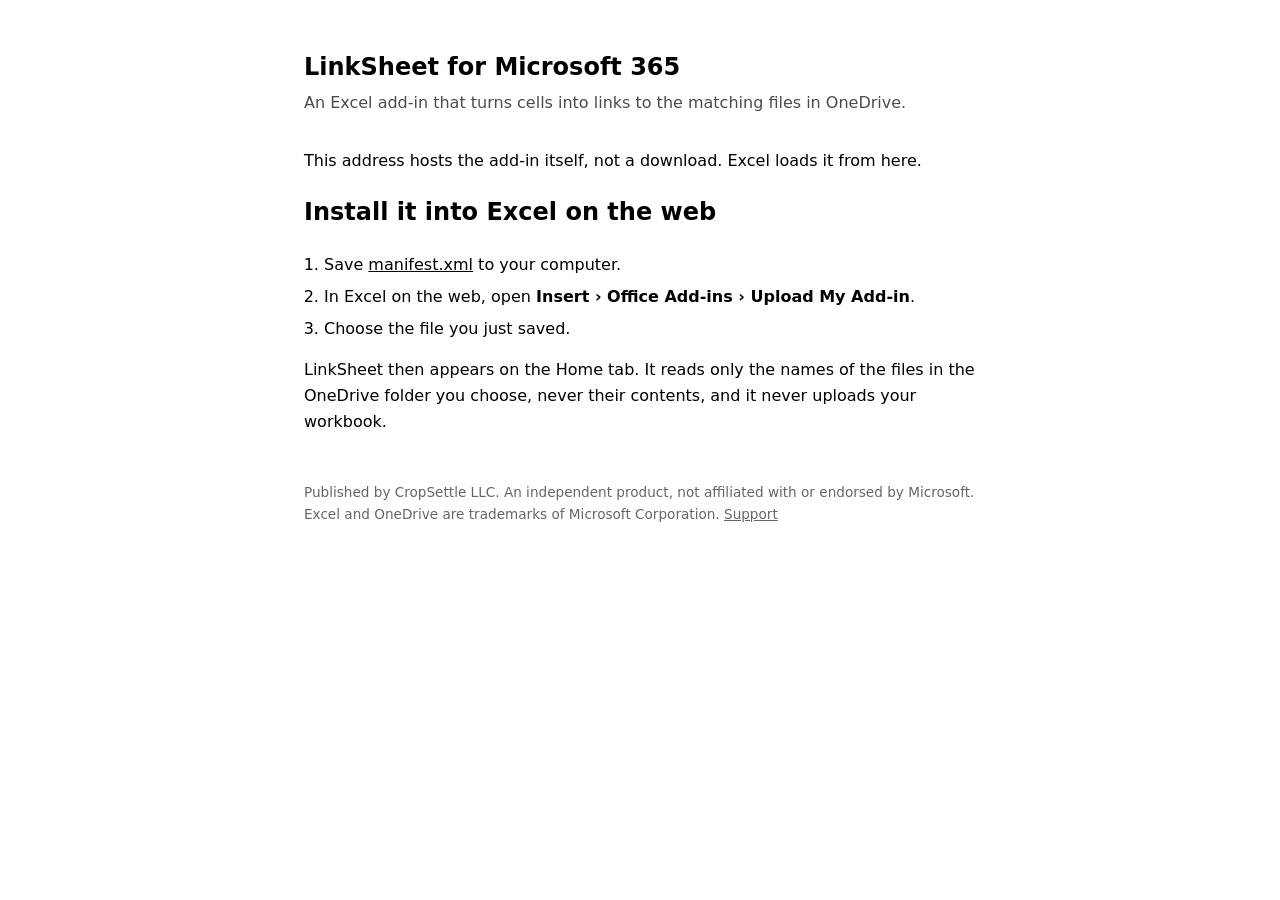
<file: index.html>
<!doctype html>
<html lang="en">
<head>
<meta charset="utf-8" />
<meta name="viewport" content="width=device-width, initial-scale=1" />
<title>LinkSheet for Microsoft 365</title>
<style>
  :root { color-scheme: light dark; }
  body { margin: 0; padding: 3rem 1.25rem; font: 16px/1.6 -apple-system, "Segoe UI", system-ui, sans-serif;
         max-width: 42rem; margin-inline: auto; }
  h1 { font-size: 1.5rem; margin: 0 0 .25rem; }
  p.sub { margin: 0 0 2rem; opacity: .7; }
  code { background: rgba(128,128,128,.15); padding: .1em .35em; border-radius: 3px; font-size: .9em; }
  ol { padding-left: 1.25rem; }
  li { margin: .4rem 0; }
  footer { margin-top: 3rem; font-size: .85rem; opacity: .6; }
  a { color: inherit; }
</style>
</head>
<body>
  <h1>LinkSheet for Microsoft 365</h1>
  <p class="sub">An Excel add-in that turns cells into links to the matching files in OneDrive.</p>

  <p>This address hosts the add-in itself, not a download. Excel loads it from here.</p>

  <h2>Install it into Excel on the web</h2>
  <ol>
    <li>Save <a href="./manifest.xml">manifest.xml</a> to your computer.</li>
    <li>In Excel on the web, open <strong>Insert &rsaquo; Office Add-ins &rsaquo; Upload My Add-in</strong>.</li>
    <li>Choose the file you just saved.</li>
  </ol>

  <p>LinkSheet then appears on the Home tab. It reads only the names of the files in the
     OneDrive folder you choose, never their contents, and it never uploads your workbook.</p>

  <footer>
    Published by CropSettle LLC. An independent product, not affiliated with or endorsed by Microsoft.
    Excel and OneDrive are trademarks of Microsoft Corporation.
    <a href="https://cropsettle.com/m365-support.html">Support</a>
  </footer>
</body>
</html>
</file>
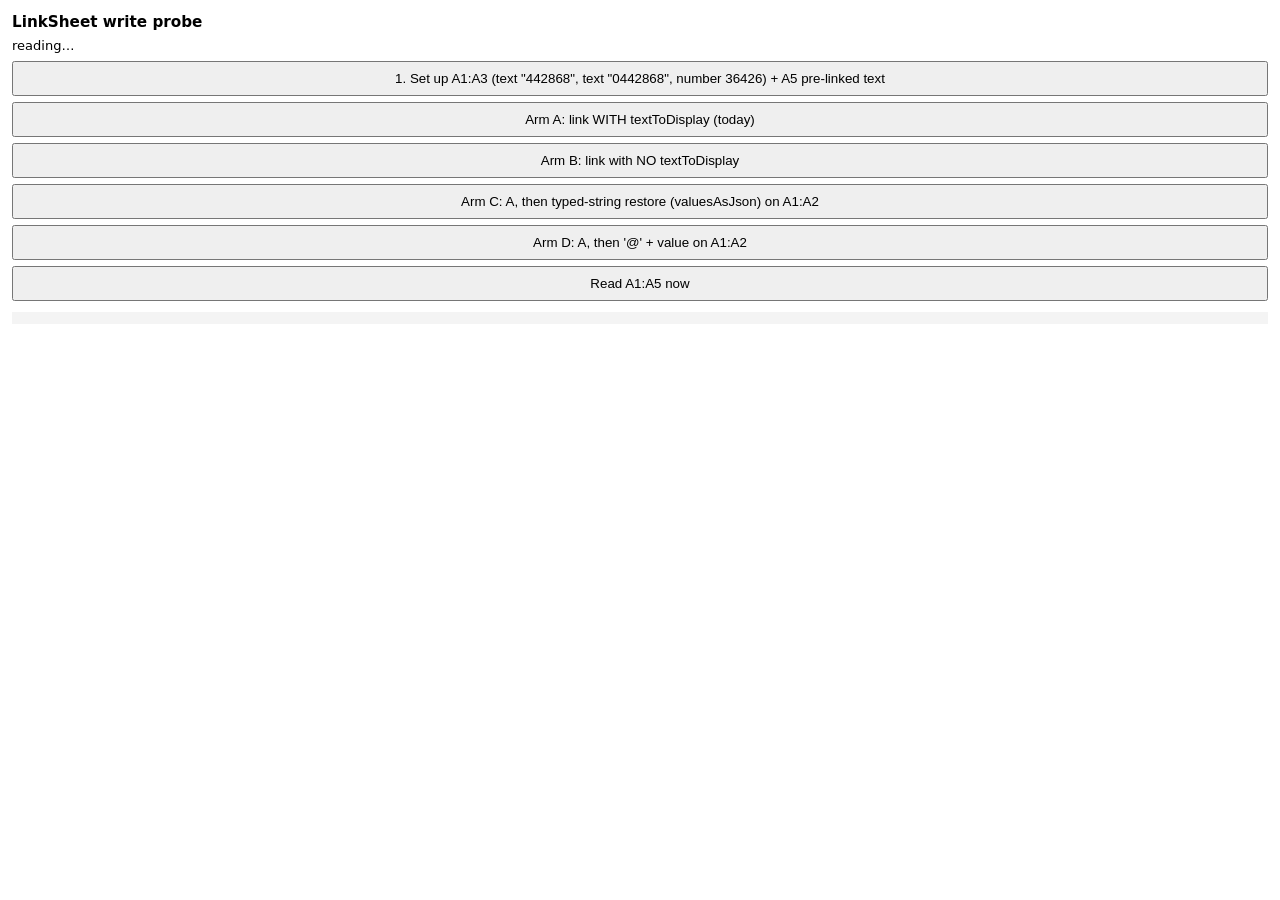
<file: probe/index.html>
<!doctype html>
<html>
<head>
  <meta charset="utf-8">
  <title>LinkSheet write probe</title>
  <script src="https://appsforoffice.microsoft.com/lib/1/hosted/office.js"></script>
  <style>
    body { font: 13px/1.4 system-ui, sans-serif; margin: 12px; }
    button { display: block; width: 100%; margin: 6px 0; padding: 8px; }
    pre { white-space: pre-wrap; font-size: 11px; background: #f4f4f4; padding: 6px; }
    h3 { margin: 10px 0 4px; }
  </style>
</head>
<body>
  <!-- Probe for docs/design/2026-11-03-pane-text-type-preserved.md §6 #2/#8 (Grok). Writes to A1:A3 of
       the ACTIVE sheet of a THROWAWAY workbook only. Not linked from the pane; its own add-in id. -->
  <h3>LinkSheet write probe</h3>
  <div id="api">reading…</div>
  <button id="setup">1. Set up A1:A3 (text "442868", text "0442868", number 36426) + A5 pre-linked text</button>
  <button id="armA">Arm A: link WITH textToDisplay (today)</button>
  <button id="armB">Arm B: link with NO textToDisplay</button>
  <button id="armC">Arm C: A, then typed-string restore (valuesAsJson) on A1:A2</button>
  <button id="armD">Arm D: A, then '@' + value on A1:A2</button>
  <button id="read">Read A1:A5 now</button>
  <pre id="out"></pre>
  <script>
    const URL1 = 'https://dham56.github.io/linksheet-m365/probe/index.html#f1';
    const URL2 = 'https://dham56.github.io/linksheet-m365/probe/index.html#f2';
    const out = (s) => { document.getElementById('out').textContent += s + '\n'; };
    const clear = () => { document.getElementById('out').textContent = ''; };
    const has116 = () => Office.context.requirements.isSetSupported('ExcelApi', '1.16');
    const has120 = () => Office.context.requirements.isSetSupported('ExcelApi', '1.20');

    async function readCells(context, label) {
      const sh = context.workbook.worksheets.getActiveWorksheet();
      const r = sh.getRange('A1:A5');
      r.load(['values', 'text', 'valueTypes', 'numberFormat']);
      const props = r.getCellProperties({ hyperlink: true, format: { font: { color: true, underline: true } } });
      await context.sync();
      const rows = [];
      for (let i = 0; i < 5; i++) {
        const p = props.value[i][0];
        rows.push(`A${i + 1}: value=${JSON.stringify(r.values[i][0])} text=${JSON.stringify(r.text[i][0])} type=${r.valueTypes[i][0]} fmt=${r.numberFormat[i][0]} addr=${p.hyperlink && p.hyperlink.address ? p.hyperlink.address.slice(0, 60) : '(none)'} tip=${p.hyperlink ? JSON.stringify(p.hyperlink.screenTip) : '-'} color=${p.format.font.color} ul=${p.format.font.underline}`);
      }
      out(`--- ${label} (${new Date().toLocaleTimeString()}) ---\n` + rows.join('\n'));
    }

    async function setup() {
      await Excel.run(async (context) => {
        const sh = context.workbook.worksheets.getActiveWorksheet();
        const r = sh.getRange('A1:A5');
        r.clear();
        r.numberFormat = [['General'], ['General'], ['General'], ['General'], ['General']];
        if (has116()) {
          sh.getRange('A1:A2').valuesAsJson = [[{ type: 'String', basicValue: '442868' }], [{ type: 'String', basicValue: '0442868' }]];
        } else {
          sh.getRange('A1:A2').numberFormat = [['@'], ['@']];
          sh.getRange('A1:A2').values = [['442868'], ['0442868']];
        }
        sh.getRange('A3').values = [[36426]];
        if (has116()) sh.getRange('A5').valuesAsJson = [[{ type: 'String', basicValue: '377198' }]];
        else { sh.getRange('A5').numberFormat = [['@']]; sh.getRange('A5').values = [['377198']]; }
        await context.sync();
        // A5 gets an existing link (Repair's object path starts from a linked cell)
        sh.getRange('A5').setCellProperties([[{ hyperlink: { address: 'file:///C:/Docs/377198.pdf', textToDisplay: '377198' } }]]);
        await context.sync();
        await readCells(context, 'after setup');
      });
    }

    function linkProps(withText, texts) {
      return texts.map((t, i) => [{ hyperlink: Object.assign({ address: i === 3 ? URL2 : URL1, screenTip: 'probe ' + (i + 1) }, withText ? { textToDisplay: t } : {}), format: { font: { color: '#0563C1', underline: 'Single' } } }]);
    }

    async function armA() {
      await Excel.run(async (context) => {
        const sh = context.workbook.worksheets.getActiveWorksheet();
        sh.getRange('A1:A3').setCellProperties(linkProps(true, ['442868', '0442868', '36426']));
        sh.getRange('A5').setCellProperties([[{ hyperlink: { address: URL2, textToDisplay: '377198', screenTip: 'probe 5' } }]]);
        await context.sync();
        await readCells(context, 'Arm A: with textToDisplay');
      });
    }
    async function armB() {
      await Excel.run(async (context) => {
        const sh = context.workbook.worksheets.getActiveWorksheet();
        sh.getRange('A1:A3').setCellProperties(linkProps(false, ['442868', '0442868', '36426']));
        sh.getRange('A5').setCellProperties([[{ hyperlink: { address: URL2, screenTip: 'probe 5' } }]]);
        await context.sync();
        await readCells(context, 'Arm B: no textToDisplay');
      });
    }
    async function armC() {
      await Excel.run(async (context) => {
        const sh = context.workbook.worksheets.getActiveWorksheet();
        sh.getRange('A1:A3').setCellProperties(linkProps(true, ['442868', '0442868', '36426']));
        await context.sync();
        await readCells(context, 'Arm C step 1: with textToDisplay');
        if (!has116()) { out('ExcelApi 1.16 NOT supported here — arm C unavailable'); return; }
        sh.getRange('A1').valuesAsJson = [[{ type: 'String', basicValue: '442868' }]];
        sh.getRange('A2').valuesAsJson = [[{ type: 'String', basicValue: '0442868' }]];
        await context.sync();
        await readCells(context, 'Arm C step 2: typed-string restore on A1:A2');
      });
    }
    async function armD() {
      await Excel.run(async (context) => {
        const sh = context.workbook.worksheets.getActiveWorksheet();
        sh.getRange('A1:A3').setCellProperties(linkProps(true, ['442868', '0442868', '36426']));
        await context.sync();
        await readCells(context, 'Arm D step 1: with textToDisplay');
        sh.getRange('A1:A2').numberFormat = [['@'], ['@']];
        await context.sync();
        sh.getRange('A1:A2').values = [['442868'], ['0442868']];
        await context.sync();
        await readCells(context, "Arm D step 2: '@' then value on A1:A2");
      });
    }
    async function readNow() { await Excel.run(async (context) => { await readCells(context, 'read'); }); }

    Office.onReady(() => {
      document.getElementById('api').textContent =
        `host=${Office.context.host} platform=${Office.context.platform} ExcelApi1.16=${has116()} 1.20=${has120()} ua=${navigator.userAgent.slice(0, 80)}`;
      for (const [id, fn] of [['setup', setup], ['armA', armA], ['armB', armB], ['armC', armC], ['armD', armD], ['read', readNow]]) {
        document.getElementById(id).onclick = () => { clear(); fn().catch((e) => out('ERROR ' + (e && e.message || e) + (e && e.debugInfo ? ' ' + JSON.stringify(e.debugInfo) : ''))); };
      }
    });
  </script>
</body>
</html>
</file>
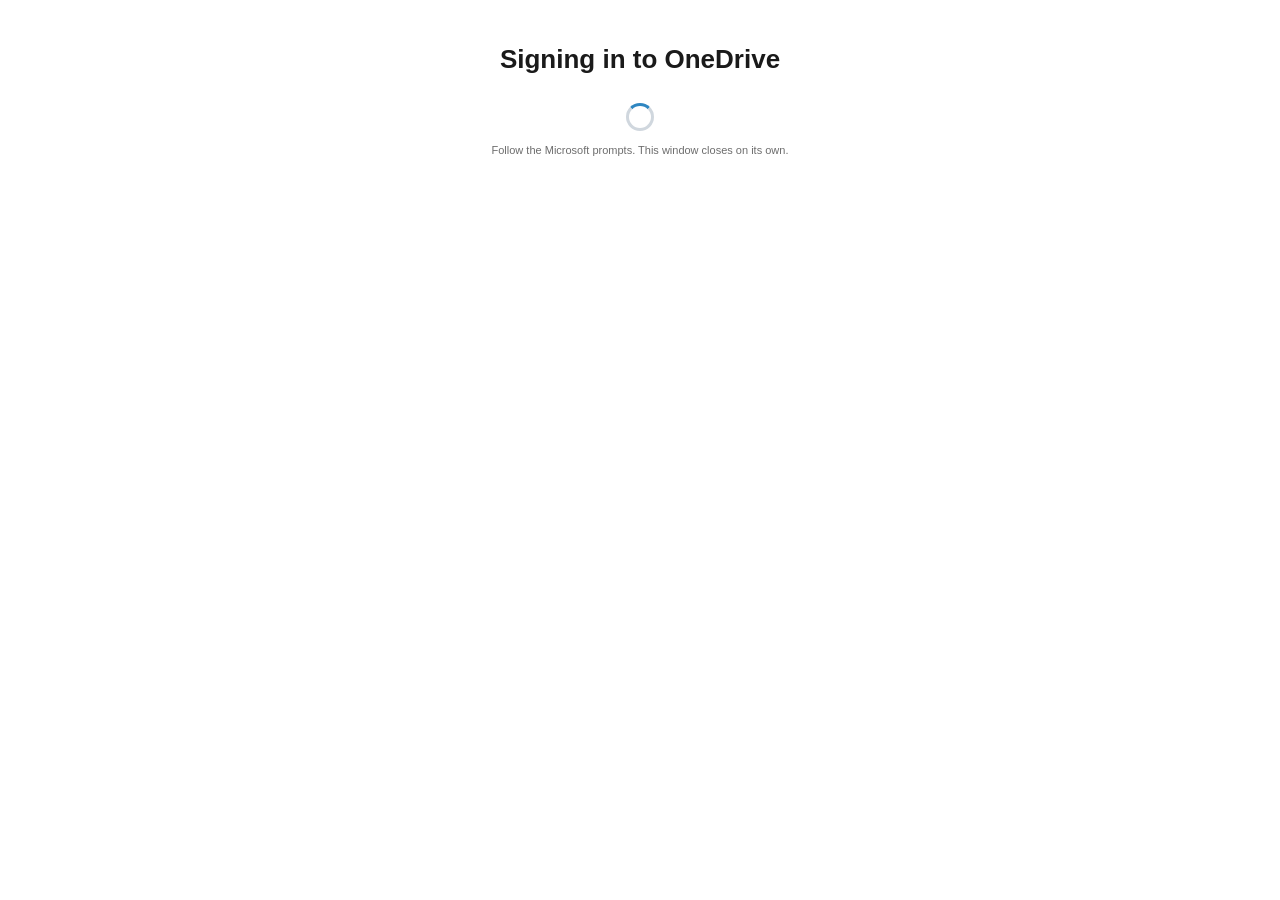
<file: dialog.html>
<!DOCTYPE html>
<html lang="en">
<head>
<meta charset="utf-8" />
<meta name="viewport" content="width=device-width, initial-scale=1" />
<title>Sign in — LinkSheet</title>
<link rel="stylesheet" href="./taskpane.css" />
<style>
  body { padding: 24px; text-align: center; }
  .spinner { margin: 24px auto 12px; width: 28px; height: 28px; border: 3px solid var(--line);
             border-top-color: var(--blue); border-radius: 50%; animation: spin 1s linear infinite; }
  @keyframes spin { to { transform: rotate(360deg); } }
  @media (prefers-reduced-motion: reduce) { .spinner { animation: none; } }
</style>
</head>
<body>
  <h1>Signing in to OneDrive</h1>
  <div class="spinner" role="status" aria-live="polite" aria-label="Signing in"></div>
  <p id="msg" class="hint">Follow the Microsoft prompts. This window closes on its own.</p>
  <script src="https://appsforoffice.microsoft.com/lib/1/hosted/office.js"></script>
  <script type="module" src="./dialog.js"></script>
</body>
</html>
</file>
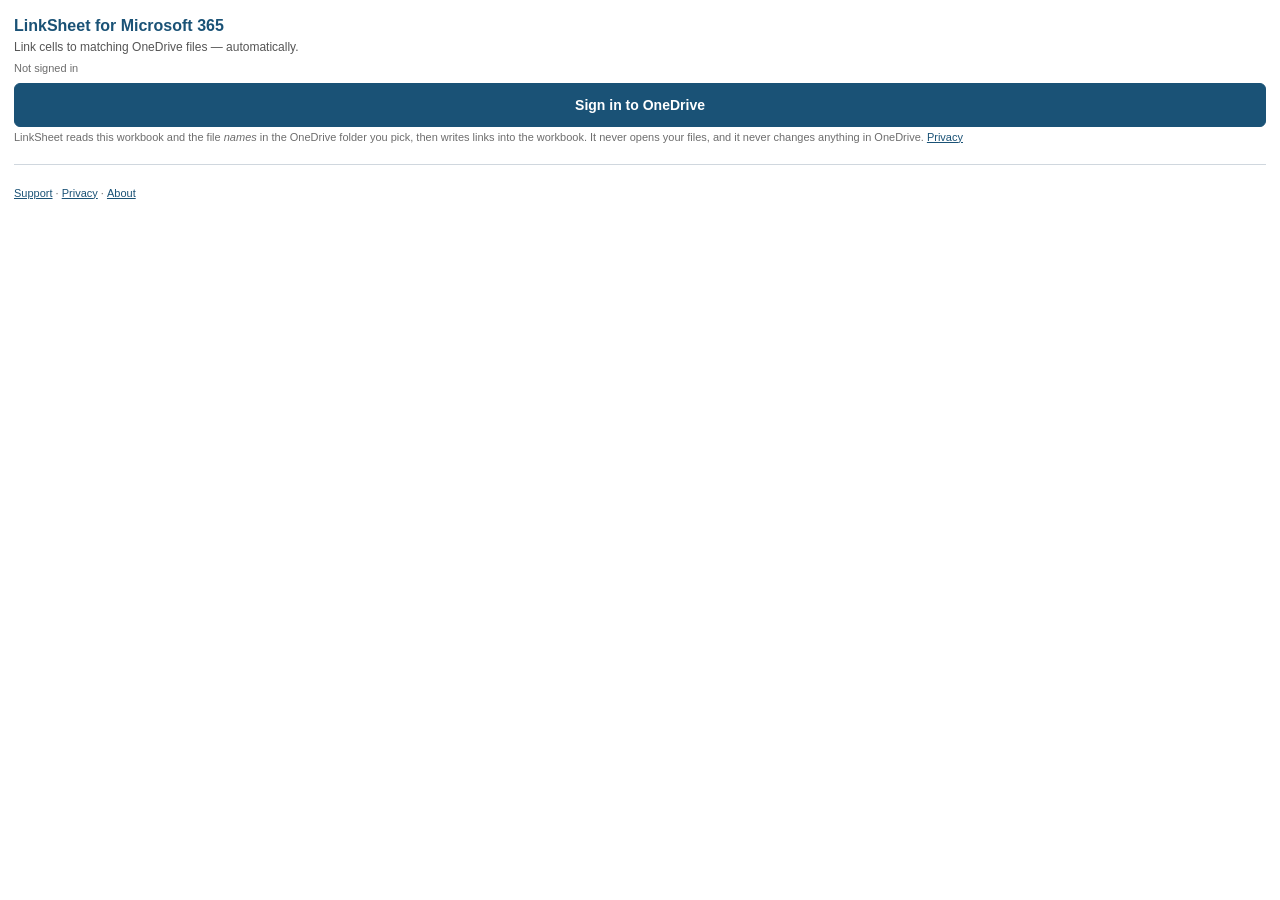
<file: taskpane.html>
<!doctype html>
<html lang="en">
  <head>
    <meta charset="utf-8" />
    <meta name="viewport" content="width=device-width, initial-scale=1" />
    <title>LinkSheet</title>
    <script src="https://appsforoffice.microsoft.com/lib/1/hosted/office.js"></script>
    <link rel="stylesheet" href="./taskpane.css?v=783697ad" />
  </head>
  <body>
    <!-- Look and vocabulary mirror LinkSheet for Google Sheets (LinkSheet-Sheets/src/Sidebar.html):
         brand title + tagline, bordered sections with the heading in the border, option rows with a
         grey explanation, three stacked colour-coded buttons, a results card, a Pro box. Design note
         docs/design/2026-10-18-pane-family-look.md. Ids and behaviour are unchanged. -->
    <header>
      <h1 class="brand">LinkSheet for Microsoft 365</h1>
      <p class="tagline">Link cells to matching OneDrive files — automatically.</p>
      <p id="who" class="muted who">Not signed in</p>
    </header>

    <main>
      <section id="signin-section">
        <button id="signin" class="primary">Sign in to OneDrive</button>
        <p class="hint">LinkSheet reads this workbook and the file <em>names</em> in the OneDrive folder
          you pick, then writes links into the workbook. It never opens your files, and it never
          changes anything in OneDrive.
          <a href="https://cropsettle.com/m365-privacy.html" target="_blank" rel="noopener">Privacy</a></p>
        <!-- The pre-sign-in steer (design note docs/design/2026-10-04-presignin-desktop-steer.md).
             A person whose documents are on their hard drive reads "Sign in to OneDrive" and
             closes the pane before either of the other steers can appear. Text and link are
             built in JS so the store matches the host. Ships hidden; the ONLY code that clears
             hidden is behind upsellAllowed() (policy 1120.2 - no store links on mobile). -->
        <p id="presignin-steer" class="hint" hidden></p>
      </section>

      <!-- The advice line (design 2026-11-01 §2.8): shown only while a link Repair
           would try to fix remains somewhere in the workbook; no button, no count,
           and nothing at all otherwise. Filled by adviseIfNeeded() in taskpane.js. -->
      <p id="advice" class="hint advice" hidden></p>

      <fieldset id="browser-section" hidden>
        <legend id="folder-heading">OneDrive folder</legend>
        <!-- The folder the run will read: one fixed line at the TOP of the box (design 2026-11-05 §3). -->
        <p id="chosen" class="hint"></p>
        <p class="hint folder-hint">The folder of files to link to this sheet.</p>
        <nav id="crumbs" class="crumbs" aria-label="Folder path"></nav>
        <!-- Selecting the folder you are STANDING IN used to be the last row of
             the scrolling list below, i.e. invisible — so people browsed deep and
             then linked whatever they had selected earlier. It lives here now,
             always in view, directly under the path. -->
        <div id="use-here" class="use-here-bar" hidden></div>
        <ul id="folders" class="folders"></ul>
        <p id="subfolder-hint" class="hint" hidden></p>
      </fieldset>

      <!-- Partial match first, Include subfolders second: the Sheets panel's order. -->
      <fieldset class="options" id="options-section" hidden>
        <legend>Options</legend>
        <label class="opt">
          <input id="partial" type="checkbox" />
          <span class="opt-text">
            <span class="l">Partial match <span class="prolock" id="lock-partial" hidden>Pro</span></span>
            <span class="hint h">Link cells even when filenames don’t exactly match the cell value. Off by default.</span>
          </span>
        </label>
        <label class="opt">
          <input id="recursive" type="checkbox" checked />
          <span class="opt-text">
            <span class="l">Include subfolders <span class="prolock" id="lock-recursive" hidden>Pro</span></span>
            <span class="hint h">Also scan folders inside the chosen folder.</span>
          </span>
        </label>
      </fieldset>

      <section class="actions" id="actions-section" hidden>
        <button id="link" class="primary" disabled><span aria-hidden="true">▶&nbsp; </span>Create Hyperlinks</button>
        <button id="repair" class="primary repair" disabled><span aria-hidden="true">▶&nbsp; </span>Repair Hyperlinks</button>
        <button id="clear" class="danger">Clear Hyperlinks</button>
        <!-- Item 17: the two primary buttons are greyed until a folder is chosen; say so. -->
        <p class="hint" id="actions-hint" hidden>Choose a folder above and press Use to enable Create and Repair.</p>
        <!-- Item 14: filled while Clear is armed (first press), cleared on the second press or after 8 s. -->
        <p class="hint" id="clear-hint" hidden></p>
        <p class="hint" id="repair-hint">
          Moved this workbook to OneDrive? Repair re-points links that still point at a file on a PC or
          network drive. Anything it cannot resolve is listed, never guessed (a link on a formula cell
          other than =HYPERLINK is counted, not listed).
        </p>
        <!-- Item 21 (Doug, 2026-11-04): Clear is not tied to OneDrive; say it once. -->
        <p class="hint" id="clear-note">
          Clear Hyperlinks works on any workbook, saved on this computer or in OneDrive. Create and
          Repair link to files in OneDrive or SharePoint.
        </p>
        <!-- Free-plan balance. Hidden entirely for Pro, who have no balance to
             read, and never shown as a number we could not actually read. -->
        <p class="hint" id="trial-line" hidden></p>
      </section>

      <!-- role=status + aria-live: a screen reader is otherwise told nothing when a
           run finishes. Certification tests this. The card title sits in its own
           element ABOVE the live region so the region carries the sentence alone;
           title, sentence and the list below share one card, as the Sheets results
           card does. -->
      <div id="status-title" class="status-title" hidden></div>
      <section id="status" class="status" role="status" aria-live="polite" hidden></section>
      <section id="results" class="results" role="region" aria-label="Results" hidden></section>
      <!-- Item 15 / item 6: the report a customer can keep, and a fold + close for the card. -->
      <div id="report-bar" class="report-bar" hidden>
        <button id="copy-report" class="linklike">Copy report</button>
        · <button id="results-fold" class="linklike">Hide list</button>
        · <button id="results-close" class="linklike">Close</button>
        <span id="copy-msg" class="hint" role="status" aria-live="polite"></span>
      </div>
      <!-- Shown only when the clipboard refuses: the whole report, selectable (code round 3, Codex). -->
      <pre id="report-text" class="results report-text" hidden></pre>
      <!-- The funnel. Hidden until something makes it relevant, and never shown
           on iOS/Android: Microsoft policy 1120.2 forbids purchase or upsell UI
           on mobile. See showDesktopHint() in taskpane.js. -->
      <aside id="desktop-hint" class="hint desktop-hint" hidden></aside>

      <!-- Pro. Key entry is always available: pasting a key you already own is
           not a purchase, so it is shown on every platform. The BUY link is
           separate and is suppressed on iOS/Android under Microsoft Commercial
           Marketplace policy 1120.2. -->
      <fieldset id="pro-section" class="pro" hidden>
        <legend>LinkSheet Pro</legend>
        <p id="pro-active" class="pro-active" hidden>
          Pro is active ✓ <span id="pro-serial" class="muted"></span>
          <button id="key-remove" class="linklike">Remove key</button>
        </p>
        <div id="pro-free">
          <label class="fieldlabel" for="key-input">Key</label>
          <input id="key-input" type="text" autocomplete="off" spellcheck="false"
                 placeholder="LSM1.…" aria-describedby="key-msg" />
          <button id="key-apply">Unlock Pro</button>
          <p class="hint" id="pro-blurb">
            Pro unlocks partial match, subfolders, and unlimited repairs.
          </p>
          <p class="hint" id="pro-buy" hidden></p>
        </div>
        <!-- ⚠️ OUTSIDE #pro-free ON PURPOSE. This is the only place the user is
             told what happened to their key, and some of those outcomes turn Pro
             ON — which hides #pro-free. Nested inside it, the "Pro is on for this
             session but your browser would not save the key" warning was written
             into an element that had just been hidden, so the one person who
             needed it never saw it. (Codex review lens, 2026-09-08.) -->
        <p class="hint" id="key-msg" role="status" aria-live="polite"></p>
      </fieldset>
    </main>

    <footer>
      <p class="muted">
        <a href="https://cropsettle.com/m365-support.html" target="_blank" rel="noopener">Support</a>
        · <a href="https://cropsettle.com/m365-privacy.html" target="_blank" rel="noopener">Privacy</a>
        <span id="other-products" hidden>
          · <a href="https://getlinksheet.com/" target="_blank" rel="noopener">Files on your PC or Google Drive?</a>
        </span>
        · <button id="about" class="linklike" aria-expanded="false" aria-controls="about-panel">About</button>
        <!-- The separator lives INSIDE the span, so a hidden Sign out leaves no trailing "·" (walkthrough W9). -->
        <span id="signout-wrap" hidden>· <button id="signout" class="linklike">Sign out</button></span>
      </p>
      <!-- About (design 2026-11-05 §1): filled from the build stamp; no network call, no store link. -->
      <section id="about-panel" class="about" hidden></section>
    </footer>

    <script type="module" src="./taskpane.js?v=46ac6ddf"></script>
  </body>
</html>
</file>
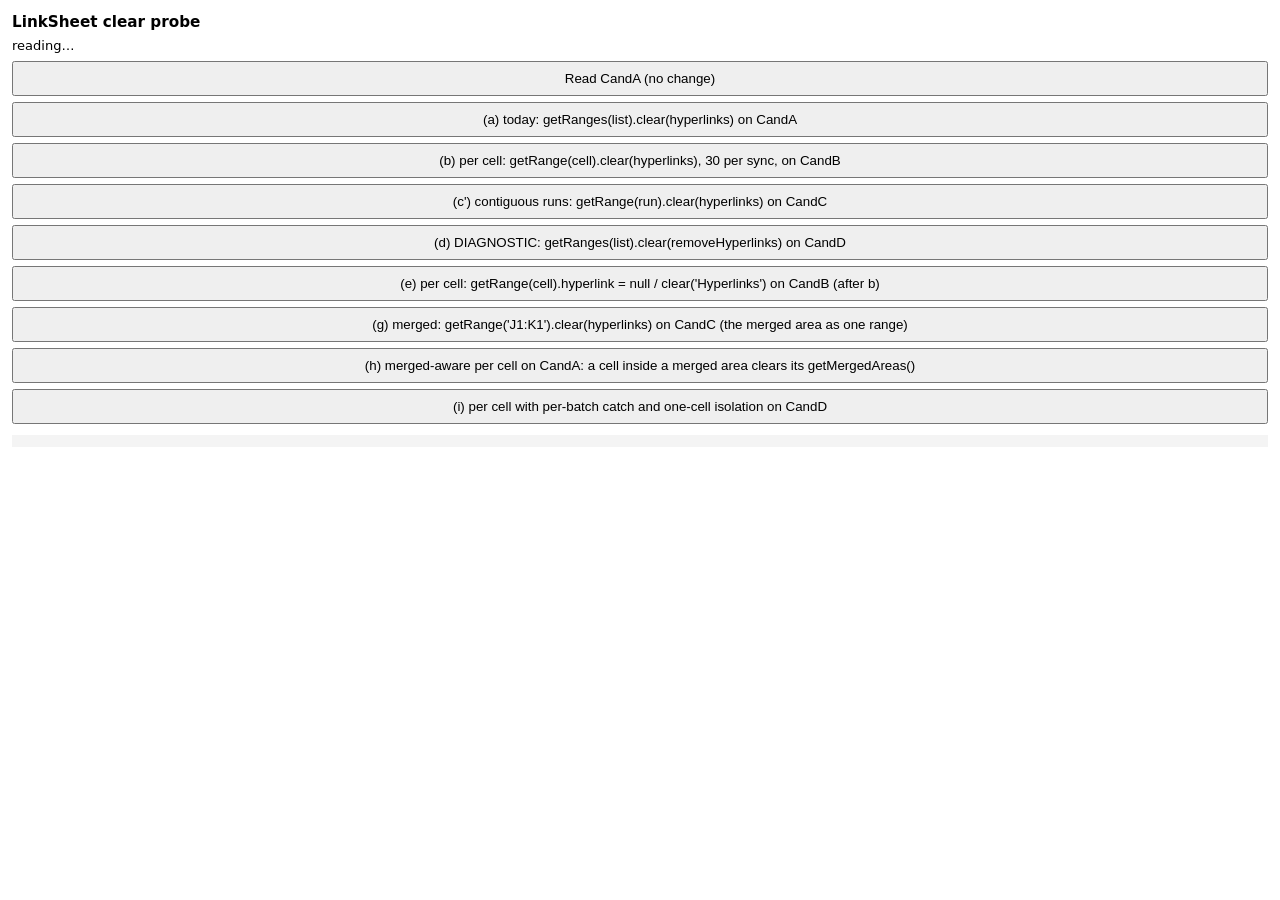
<file: probe/clear.html>
<!doctype html>
<html>
<head>
  <meta charset="utf-8">
  <title>LinkSheet clear probe</title>
  <script src="https://appsforoffice.microsoft.com/lib/1/hosted/office.js"></script>
  <style>
    body { font: 13px/1.4 system-ui, sans-serif; margin: 12px; }
    button { display: block; width: 100%; margin: 6px 0; padding: 8px; }
    pre { white-space: pre-wrap; font-size: 11px; background: #f4f4f4; padding: 6px; }
    h3 { margin: 10px 0 4px; }
  </style>
</head>
<body>
  <!-- Probe for docs/design/2026-10-31-clear-range-links.md §3 Step 1. Runs ONE candidate clear call per
       sheet of the fixture workbook ClearProbe.xlsx (built by COM: range links, single links, a merged link,
       an internal link, a =HYPERLINK formula, a formatted linked cell M1 and its unlinked twin M2). Reads the
       hit list the way the pane does (getCellProperties in bands), applies the call, re-reads. The ORACLE is
       outside this page: COM on desktop, the downloaded xlsx's sheet XML on the web. Not linked from the pane. -->
  <h3>LinkSheet clear probe</h3>
  <div id="api">reading…</div>
  <button id="readA">Read CandA (no change)</button>
  <button id="a">(a) today: getRanges(list).clear(hyperlinks) on CandA</button>
  <button id="b">(b) per cell: getRange(cell).clear(hyperlinks), 30 per sync, on CandB</button>
  <button id="c">(c') contiguous runs: getRange(run).clear(hyperlinks) on CandC</button>
  <button id="d">(d) DIAGNOSTIC: getRanges(list).clear(removeHyperlinks) on CandD</button>
  <button id="e">(e) per cell: getRange(cell).hyperlink = null / clear('Hyperlinks') on CandB (after b)</button>
  <button id="g">(g) merged: getRange('J1:K1').clear(hyperlinks) on CandC (the merged area as one range)</button>
  <button id="h">(h) merged-aware per cell on CandA: a cell inside a merged area clears its getMergedAreas()</button>
  <button id="i">(i) per cell with per-batch catch and one-cell isolation on CandD</button>
  <pre id="out"></pre>
  <script>
    const out = (s) => { document.getElementById('out').textContent += s + '\n'; };
    const clear = () => { document.getElementById('out').textContent = ''; };
    const CONTROL = ['M1', 'M2', 'N1', 'A50', 'J1', 'A4'];

    function a1(r, c) { let n = c + 1, s = ''; while (n > 0) { const m = (n - 1) % 26; s = String.fromCharCode(65 + m) + s; n = Math.floor((n - 1) / 26); } return s + (r + 1); }

    async function hits(context, sheet) {
      const used = sheet.getUsedRangeOrNullObject();
      used.load(['rowIndex', 'columnIndex', 'rowCount', 'columnCount', 'isNullObject']);
      await context.sync();
      if (used.isNullObject) return [];
      const range = sheet.getRangeByIndexes(used.rowIndex, used.columnIndex, used.rowCount, used.columnCount);
      const got = range.getCellProperties({ hyperlink: true });
      await context.sync();
      const list = [];
      const grid = got.value || [];
      for (let i = 0; i < grid.length; i++) for (let c = 0; c < (grid[i] || []).length; c++) {
        const link = grid[i][c] && grid[i][c].hyperlink;
        if (link && (link.address || link.documentReference)) list.push({ ref: a1(used.rowIndex + i, used.columnIndex + c), addr: link.address || ('#' + link.documentReference) });
      }
      return list;
    }

    async function controls(context, sheet) {
      const rows = [];
      for (const ref of CONTROL) {
        const r = sheet.getRange(ref);
        r.load(['values', 'formulas', 'numberFormat']);
        r.format.load(['horizontalAlignment']);
        r.format.font.load(['bold', 'name', 'size', 'color', 'underline']);
        r.format.fill.load(['color']);
        const bt = r.format.borders.getItem('EdgeTop'); bt.load('style');
        await context.sync();
        rows.push(`${ref}: v=${JSON.stringify(r.values[0][0])} f=${JSON.stringify(r.formulas[0][0])} nf=${r.numberFormat[0][0]} bold=${r.format.font.bold} font=${r.format.font.name}/${r.format.font.size} color=${r.format.font.color} ul=${r.format.font.underline} fill=${r.format.fill.color} align=${r.format.horizontalAlignment} top=${bt.style}`);
      }
      return rows.join('\n');
    }

    async function report(context, sheet, label) {
      const h = await hits(context, sheet);
      const refs = h.map((x) => x.ref);
      const shown = refs.length > 16 ? refs.slice(0, 16).join(',') + ' …+' + (refs.length - 16) : refs.join(',');
      out(`--- ${label}: ${h.length} linked cells by getCellProperties: ${shown} | first addr ${h[0] ? h[0].addr.slice(0, 40) : '-'} ---`);
      if (/AFTER/.test(label)) out(await controls(context, sheet));
    }

    async function run(name, fn) {
      await Excel.run(async (context) => {
        const sheet = context.workbook.worksheets.getItem(name);
        await report(context, sheet, name + ' BEFORE');
        const h = await hits(context, sheet);
        const t0 = Date.now();
        await fn(context, sheet, h.map((x) => x.ref));
        out(`call done in ${Date.now() - t0} ms`);
        await report(context, sheet, name + ' AFTER');
      });
    }

    const candA = (context, sheet, refs) => (async () => {
      for (let i = 0; i < refs.length; i += 30) {
        const areas = sheet.getRanges(refs.slice(i, i + 30).join(','));
        areas.clear(Excel.ClearApplyTo.hyperlinks);
        await context.sync();
      }
    })();
    const candB = (context, sheet, refs) => (async () => {
      for (let i = 0; i < refs.length; i += 30) {
        for (const ref of refs.slice(i, i + 30)) sheet.getRange(ref).clear(Excel.ClearApplyTo.hyperlinks);
        await context.sync();
      }
    })();
    function runs(refs) {
      // maximal vertical runs within a column (A1,A2,A3 -> A1:A3); horizontal runs are left as cells
      const parse = (r) => { const m = r.match(/^([A-Z]+)(\d+)$/); return { col: m[1], row: +m[2] }; };
      const byCol = {};
      for (const r of refs) { const p = parse(r); (byCol[p.col] ||= []).push(p.row); }
      const list = [];
      for (const col of Object.keys(byCol)) {
        const rows = byCol[col].sort((x, y) => x - y);
        let s = rows[0], prev = rows[0];
        for (let k = 1; k <= rows.length; k++) {
          if (k < rows.length && rows[k] === prev + 1) { prev = rows[k]; continue; }
          list.push(s === prev ? `${col}${s}` : `${col}${s}:${col}${prev}`);
          if (k < rows.length) { s = rows[k]; prev = rows[k]; }
        }
      }
      return list;
    }
    const candC = (context, sheet, refs) => (async () => {
      const list = runs(refs);
      out('runs: ' + list.join(', '));
      for (let i = 0; i < list.length; i += 30) {
        for (const run of list.slice(i, i + 30)) sheet.getRange(run).clear(Excel.ClearApplyTo.hyperlinks);
        await context.sync();
      }
    })();
    const candD = (context, sheet, refs) => (async () => {
      for (let i = 0; i < refs.length; i += 30) {
        const areas = sheet.getRanges(refs.slice(i, i + 30).join(','));
        areas.clear(Excel.ClearApplyTo.removeHyperlinks);
        await context.sync();
      }
    })();
    const candE = (context, sheet, refs) => (async () => {
      for (let i = 0; i < refs.length; i += 30) {
        for (const ref of refs.slice(i, i + 30)) sheet.getRange(ref).clear('Hyperlinks');
        await context.sync();
      }
    })();

    const candG = (context, sheet, refs) => (async () => {
      sheet.getRange('J1:K1').clear(Excel.ClearApplyTo.hyperlinks);
      await context.sync();
    })();
    const candH = (context, sheet, refs) => (async () => {
      // for each hit: if it sits in a merged area, clear that area (once); else clear the cell
      const seen = new Set();
      for (let i = 0; i < refs.length; i += 30) {
        const chunk = refs.slice(i, i + 30);
        const cells = chunk.map((r) => { const c = sheet.getRange(r); const m = c.getMergedAreasOrNullObject(); m.load(['address', 'isNullObject']); return { r, c, m }; });
        await context.sync();
        for (const x of cells) {
          if (!x.m.isNullObject) {
            const addr = x.m.address;
            if (seen.has(addr)) continue;
            seen.add(addr);
            out('merged area for ' + x.r + ': ' + addr);
            sheet.getRange(addr.split('!').pop()).clear(Excel.ClearApplyTo.hyperlinks);
          } else {
            x.c.clear(Excel.ClearApplyTo.hyperlinks);
          }
        }
        await context.sync();
      }
    })();
    const candI = (context, sheet, refs) => (async () => {
      const still = [];
      for (let i = 0; i < refs.length; i += 30) {
        const chunk = refs.slice(i, i + 30);
        try {
          for (const ref of chunk) sheet.getRange(ref).clear(Excel.ClearApplyTo.hyperlinks);
          await context.sync();
        } catch (e) {
          out('batch ' + (i / 30) + ' threw: ' + (e && e.message || e) + ' — isolating');
          for (const ref of chunk) {
            try { sheet.getRange(ref).clear(Excel.ClearApplyTo.hyperlinks); await context.sync(); }
            catch (e2) { still.push(ref); out('  ' + ref + ' threw: ' + (e2 && e2.message || e2)); }
          }
        }
      }
      out('still (threw): ' + still.join(', '));
    })();

    Office.onReady(() => {
      let api = '';
      try { api = ['1.9', '1.12', '1.16', '1.20'].map((v) => v + '=' + Office.context.requirements.isSetSupported('ExcelApi', v)).join(' '); } catch (e) { api = String(e); }
      document.getElementById('api').textContent = `host=${Office.context.host} platform=${Office.context.platform} ExcelApi ${api}`;
      const wire = (id, fn) => { document.getElementById(id).onclick = () => { clear(); fn().catch((e) => out('ERROR ' + (e && e.message || e) + (e && e.debugInfo ? ' ' + JSON.stringify(e.debugInfo) : ''))); }; };
      wire('readA', () => Excel.run(async (context) => { await report(context, context.workbook.worksheets.getItem('CandA'), 'CandA read'); }));
      wire('a', () => run('CandA', candA));
      wire('b', () => run('CandB', candB));
      wire('c', () => run('CandC', candC));
      wire('d', () => run('CandD', candD));
      wire('e', () => run('CandB', candE));
      wire('g', () => run('CandC', candG));
      wire('h', () => run('CandA', candH));
      wire('i', () => run('CandD', candI));
    });
  </script>
</body>
</html>
</file>
<file: taskpane.css>
/* THE hidden ATTRIBUTE MUST WIN, ALWAYS.

   Everything in this pane that has to disappear - the locked Pro rows and their
   badges on mobile, the buy link, the repair meter - is hidden by setting
   el.hidden = true. The browser implements that as a User-Agent rule,
   [hidden] { display: none }, and ANY author rule that sets display beats it.
   This file had `label { display: block }` and `.prolock { display: inline-block }`,
   so setting .hidden on a locked option row or its "Pro" badge did nothing at
   all: the upsell stayed on screen on iPad, while the certification notes
   promised it was suppressed. Marketplace policy 1120.2 forbids exactly that.

   So this rule is load-bearing, not tidiness. Do not remove it, and do not
   "fix" a hiding bug by adding another display rule above it. */
[hidden] { display: none !important; }

/* Palette, radii and sizes are copied from LinkSheet for Google Sheets
   (LinkSheet-Sheets/src/Sidebar.html) so the two panels read as one family.
   Design note: docs/design/2026-10-18-pane-family-look.md. */
/* --muted is #6d6d6d, not the Sheets panel's #777: #777 on white is 4.48:1, a hair
   under WCAG AA's 4.5:1 for small text (board, Codex, 2026-10-18). */
:root {
  --fg: #1a1a1a;
  --muted: #6d6d6d;
  --label: #555;
  --line: #d0d7de;
  --bg: #f7f9fb;
  --brand: #1a5276;
  --brand-dark: #154360;
  --brand2: #2e86c1;
  --blue: var(--brand2);
  --ok: #1e8449;
  --warn: #b9770e;
  --err: #922b21;
  --warn-bg: #fff8e1;
  --warn-text: #8a5300;   /* amber TEXT on light; the dark block lightens it. Light and dark both go through
                             this variable so a later light rule cannot out-cascade the dark one (board r2, Codex). */
  --err-bg: #fdf0ef;
  --ok-bg: #eaf6ee;
}

* { box-sizing: border-box; }

body {
  margin: 0;
  padding: 14px;
  font-family: "Segoe UI", Roboto, "Microsoft YaHei", "Microsoft JhengHei", "Yu Gothic",
    "PingFang SC", "PingFang TC", "Hiragino Sans", Meiryo, Arial, sans-serif;
  font-size: 13px;
  line-height: 1.45;
  color: var(--fg);
  background: #fff;
}

h1.brand { font-size: 16px; font-weight: 700; color: var(--brand); margin: 0; }
.tagline { color: var(--label); font-size: 12px; margin: 2px 0 0; }
.who { font-size: 11px; margin: 4px 0 0; }
h2 { font-size: 12px; margin: 10px 0 4px; font-weight: 600; color: var(--label); }

.muted { color: var(--muted); }
.hint { color: var(--muted); font-size: 11px; margin: 3px 0 0; }

header { margin-bottom: 6px; }

section { margin-bottom: 14px; }

/* Bordered sections with the heading in the border — the Sheets panel's fieldsets. */
fieldset {
  border: 1px solid var(--line);
  border-radius: 8px;
  margin: 14px 0 0;
  padding: 10px 12px;
  min-width: 0;
}
legend { font-size: 11px; color: var(--label); padding: 0 5px; font-weight: 600; }
.folder-hint { margin: 0 0 6px; }

label { display: block; font-weight: 600; margin-bottom: 4px; }

input[type="text"] {
  width: 100%;
  padding: 8px;
  border: 1px solid var(--line);
  border-radius: 6px;
  font: inherit;
  font-size: 13px;
}
input[type="text"]:focus { outline: 2px solid var(--brand2); border-color: var(--brand2); }
/* Browsers draw placeholders in their own grey (Edge: #757575, 3.19:1 on the dark input) —
   pin it to the muted text colour, which passes in both themes (board r2b, Codex). */
input[type="text"]::placeholder { color: var(--muted); opacity: 1; }

/* Every interactive control must show focus. The only rule here used to be the
   one above, for a text input this pane does not contain — so keyboard users had
   no visible focus at all, and several controls set `border: none` and relied on
   a host outline that Office webviews often do not draw. Certification tests
   keyboard navigation. (Grok review lens, 2026-09-08.) */
button:focus-visible,
a:focus-visible,
input:focus-visible,
[tabindex]:focus-visible {
  outline: 2px solid var(--brand2);
  outline-offset: 2px;
}

.fieldlabel { font-size: 12px; font-weight: 600; margin: 0 0 4px; color: #333; }

/* Option rows: checkbox, label line, grey explanation under it. */
.options label.opt {
  display: flex; align-items: flex-start; gap: 8px;
  font-weight: 400; margin: 9px 0;
}
.options label.opt input { margin: 2px 0 0; flex: 0 0 auto; }
.options .opt-text { display: block; min-width: 0; }
.options .l { display: block; font-size: 12.5px; }
.options .h { display: block; margin: 0; }

/* A COLUMN of full-width buttons, as in the Sheets panel: Create (brand blue),
   Repair (green), Clear (white with a red outline). Three buttons side by side in
   a 300px task pane turned every button into a vertical sliver of one letter per
   line, so a column it stays. */
.actions { display: flex; flex-direction: column; gap: 0; }
.actions > button { width: 100%; flex: 0 0 auto; }
.actions > .hint { margin: 8px 0 0; }

button {
  flex: 1;
  padding: 8px 10px;
  border: 1px solid var(--line);
  border-radius: 6px;
  background: #fff;
  font: inherit;
  font-size: 12px;
  cursor: pointer;
}
button:hover:not(:disabled) { background: #f0f3f6; }
button:disabled { opacity: .55; cursor: default; }

button.primary {
  background: var(--brand); border-color: var(--brand); color: #fff;
  width: 100%; padding: 11px; font-size: 14px; font-weight: 600; margin-top: 14px;
}
button.primary:hover:not(:disabled) { background: var(--brand-dark); }
button.primary.repair { background: var(--ok); border-color: var(--ok); margin-top: 8px; }
button.primary.repair:hover:not(:disabled) { background: #186a3b; }
button.danger { color: var(--err); border-color: #e0b4b0; width: 100%; margin-top: 8px; }
button.danger:hover:not(:disabled) { background: #fdf0ef; }
#signin.primary { margin-top: 0; }

/* The results card: status sentence (with a title) and the list below share
   one bordered card, as the Sheets results card does. */
.status {
  padding: 11px 12px; border: 1px solid var(--line); border-radius: 8px;
  background: var(--bg); font-size: 12.5px;
}
/* The card title is its own element above the live region (see say()). */
.status-title {
  padding: 10px 12px 0; border: 1px solid var(--line); border-bottom: none;
  border-radius: 8px 8px 0 0; background: var(--bg);
  font-weight: 700; color: var(--brand); font-size: 13px;
}
.status-title:not([hidden]) + .status { border-top: none; border-radius: 0 0 8px 8px; padding-top: 6px; }
.status.ok { color: var(--fg); }
.status.warn, .status-title.warn { background: var(--warn-bg); color: #8a6d00; border-left: 3px solid #f0a500; }
.status.error, .status-title.error { background: var(--err-bg); color: var(--err); }

/* Status and results are two stacked cards, 6 px apart (merging them left a gap
   and a stray rounded edge — board r2, Codex). */
.status { margin-bottom: 0; }
.results { max-height: 45vh; overflow-y: auto; border: 1px solid var(--line); border-radius: 8px;
           background: var(--bg); padding: 8px 12px 10px; margin-top: 6px; }
.results ul { margin: 5px 0 0; padding-left: 16px; }
.results li { margin: 2px 0; font-size: 11.5px; color: #444; word-break: break-word; }
.results code { font-family: Consolas, "Courier New", monospace; background: #fff; padding: 0 3px; border-radius: 2px; }

footer { border-top: 1px solid var(--line); margin-top: 18px; padding-top: 10px; font-size: 11px; }
/* Links take the dark brand blue, not --brand2: #2e86c1 on white is 3.97:1 (board, Codex, 2026-10-18). */
footer a, a { color: var(--brand); }

/* Dark mode: every text colour is re-pointed, not just the backgrounds. Text that
   is a colour in light mode (danger red, ok green, warn amber, labels) becomes its
   light tint here; the fills stay as they are because white-on-brand already passes. */
@media (prefers-color-scheme: dark) {
  :root { --fg: #f3f2f1; --muted: #b3b0ad; --label: #d0cdca; --line: #3b3a39; --bg: #292827;
          --brand: #7fc4f0; --brand-dark: #154360; --brand2: #7fc4f0;
          --ok: #6fd48a; --warn: #f0b94a; --warn-text: #f0b94a; --err: #f1948a; --warn-bg: #3a2f10; --err-bg: #3b1f1c; --ok-bg: #163a20; }
  body { background: #1b1a19; }
  input[type="text"] { background: #292827; color: var(--fg); border-color: #605e5c; }
  button { background: #292827; color: var(--fg); border-color: #605e5c; }
  button:hover:not(:disabled) { background: #3b3a39; }
  button.primary { background: #1a5276; border-color: #1a5276; color: #fff; }
  button.primary:hover:not(:disabled) { background: #154360; }
  button.primary.repair { background: #1e8449; border-color: #1e8449; }
  button.primary.repair:hover:not(:disabled) { background: #186a3b; }
  button.danger { color: var(--err); border-color: #7a3b36; }
  button.danger:hover:not(:disabled) { background: #3b1f1c; }
  .fieldlabel { color: var(--fg); }
  .status.warn, .status-title.warn { color: var(--warn); border-left-color: var(--warn); }
  .results code { background: #1b1a19; }
  .results li { color: var(--fg); }
}

/* ── folder browser ─────────────────────────────────────────────────────── */
/* (The .tabs/.tab rules that stood here served a tab strip removed in September; dropped
   2026-10-18 — the active colour was 3.97:1 and the markup no longer exists.) */

.crumbs { font-size: 12px; margin-bottom: 6px; word-break: break-word; }
.crumb {
  flex: 0 0 auto; display: inline; padding: 0; border: none; background: none;
  color: var(--brand); font: inherit; cursor: pointer; text-decoration: underline;
}
.crumb:disabled { color: var(--muted); text-decoration: none; cursor: default; opacity: 1; }

.folders { list-style: none; margin: 0; padding: 0; max-height: 30vh; overflow-y: auto;
           border: 1px solid var(--line); border-radius: 6px; }
.folders li { display: flex; align-items: center; gap: 6px; padding: 3px 6px; border-bottom: 1px solid var(--line); }
.folders li:last-child { border-bottom: none; }
.folders li.use-here { background: var(--bg); }

button.folder {
  flex: 1; text-align: left; border: none; background: none; padding: 4px 2px;
  font: inherit; cursor: pointer; overflow: hidden; text-overflow: ellipsis; white-space: nowrap;
}
button.folder:hover { text-decoration: underline; }
/* 3px padding was below the ~24px touch target Microsoft tests on iPad. */
button.pick { flex: 0 0 auto; padding: 6px 12px; font-size: 12px; min-height: 28px; }

button.linklike {
  flex: 0 0 auto; display: inline; padding: 0; border: none; background: none;
  color: var(--brand); font: inherit; font-size: 11px; cursor: pointer; text-decoration: underline;
}

@media (prefers-color-scheme: dark) {
  .folders li.use-here { background: #292827; }
}

/* The funnel. Quiet by design: this appears when LinkSheet could not help, so it
   must read as an answer, not an advertisement. */
.desktop-hint {
  margin-top: 12px;
  padding: 10px 12px;
  border: 1px solid var(--line, #d8d8d8);
  border-left: 3px solid var(--brand2);
  border-radius: 6px;
  background: rgba(46, 134, 193, 0.05);
}
.desktop-hint a { color: var(--brand); }

/* Selecting the current folder: always visible, never inside the scroll area. */
.use-here-bar { display: flex; align-items: baseline; gap: 6px; margin: 6px 0 8px; flex-wrap: wrap; }
.use-here-bar .hint { font-size: 12px; min-width: 0; word-break: break-word; }
/* A long unbroken folder name must wrap, not push the pane sideways. */
#chosen, .crumbs { word-break: break-word; overflow-wrap: anywhere; }
/* The selection differs from the folder on screen — say so loudly enough to catch. */
.hint.mismatch { color: var(--warn-text); font-weight: 600; }
/* "Using: Docs (…)" — the one fixed line at the top of the folder box (design 2026-11-01 §2.11). */
.hint.using { color: var(--fg); font-weight: 600; margin: 0 0 6px; }
/* The advice line (§2.8): quiet, above the folder box, gone when not needed. */
.advice { margin: 0 0 8px; padding: 8px 10px; border-left: 3px solid var(--brand2); background: rgba(46, 134, 193, 0.06); font-size: 12px; color: var(--fg); }
/* The report bar under the results card (§2.15, §2.6). */
.report-bar { margin: 6px 0 0; font-size: 11px; color: var(--muted); }
.report-bar .hint { margin-left: 8px; }
.report-text { white-space: pre-wrap; font-size: 11px; user-select: text; }
/* The pre-sign-in steer's product name in bold (§2.4). */
#presignin-steer a { font-weight: 700; }

/* ---- Pro / licensing -----------------------------------------------------
   Deliberately understated. A locked feature should read as information about
   the plan, not as a nag: the "Pro" badge sits next to the control it explains
   and the box itself is a quiet section at the bottom, below the actions the
   free tier can actually use. The badge is the Sheets panel's purple pill. */
.prolock {
  display: inline-block; margin-left: 6px; padding: 0 5px;
  border-radius: 8px; background: #efe6ff; color: #5b21b6;
  font-size: 10px; line-height: 15px; font-weight: 600; vertical-align: middle;
}
/* A disabled checkbox with no explanation reads as a bug. The label greys with
   it so the pairing is obvious. */
.options label.locked .l, .options label.locked .h { opacity: .55; }

.pro .fieldlabel { display: block; margin-bottom: 4px; }
.pro input[type='text'] { margin-bottom: 6px; font-size: 12px; }
.pro-active { margin: 0; color: var(--ok); font-weight: 600; }
.pro-active .muted { font-weight: 400; }
/* Outcomes are colour-coded but never colour-ONLY: every message says in words
   what happened, because "unverifiable" and "invalid" must not be told apart by
   hue alone. */
.pro .hint.good { color: var(--ok); }
.pro .hint.bad { color: var(--err); }
.pro .hint.warn { color: var(--warn-text); }

@media (prefers-color-scheme: dark) {
  .prolock { background: #3b2a5e; color: #d9c8ff; }
  .pro input[type='text'] { background: #292827; color: #f3f2f1; border-color: #4a4a4a; }
}

/* About (design 2026-11-05 §1) */
.about { border: 1px solid var(--line); border-radius: 6px; padding: 8px 10px; margin-top: 8px; font-size: 12px; }
.about p { margin: 0 0 4px; }
.about .about-title { font-weight: 600; }
</file>
